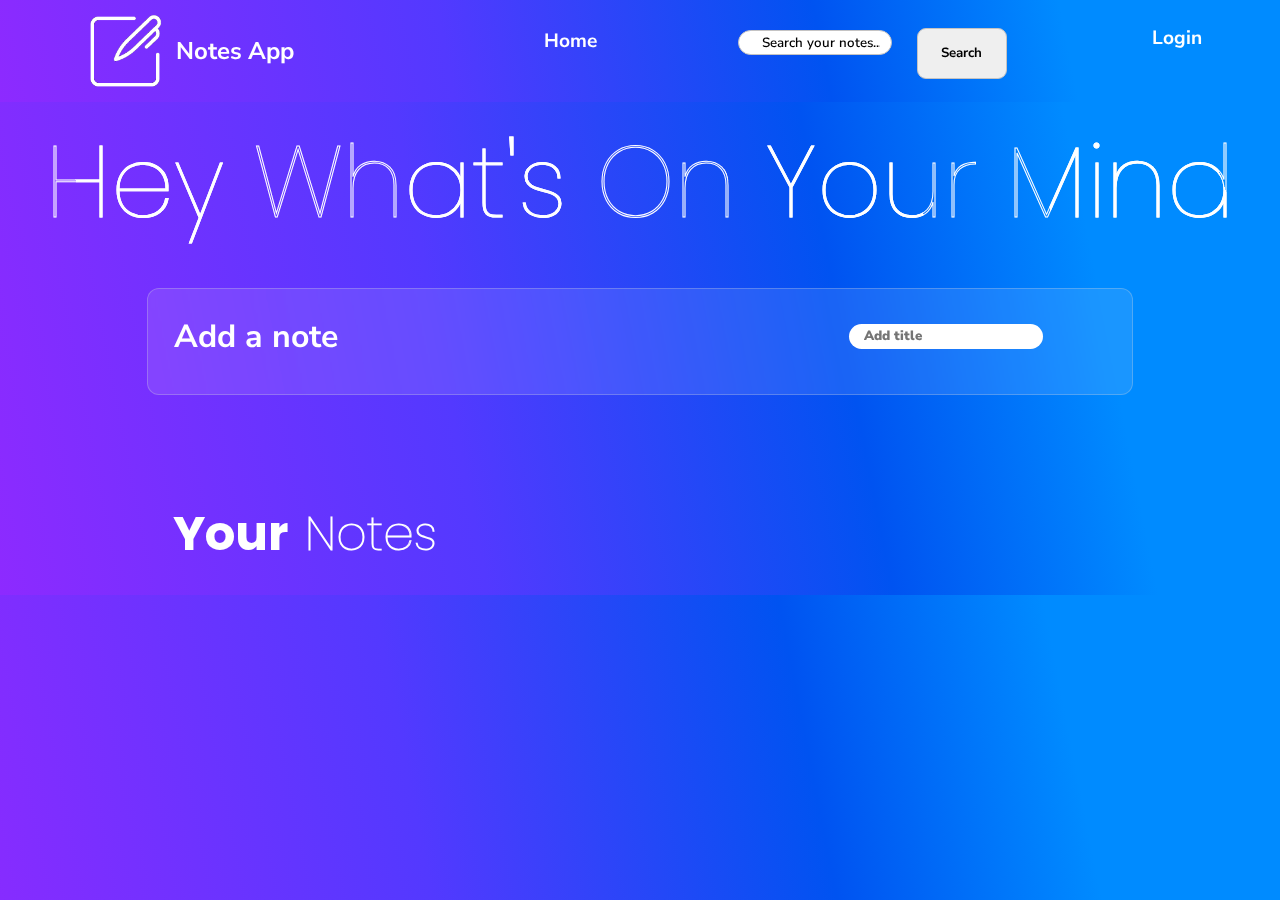
<file: home.html>
<!DOCTYPE html>
<html lang="en">

<head>
    <meta charset="UTF-8">
    <meta http-equiv="X-UA-Compatible" content="IE=edge">
    <meta name="viewport" content="width=device-width, initial-scale=1.0">
    <link rel="shortcut icon" href="/Resources/image.png" type="image/x-icon">
    <link rel="stylesheet" href="home.css">
    <link rel="stylesheet" href="home-responsive.css">
    <link rel="stylesheet" href="classes.css">
    <title>Notes App</title>
</head>

<body>

    <!-- Navbar -->
    <nav>
        <div class="navbar">
            <div class="logo pointer">
                <img src="/Resources/gif-2.gif" alt="" id="gif" class="mt-1">
                <h2 class="center-vertical ml-1 color-white">Notes App</h2>
            </div>

            <div class="Icons">
                <img src="/Resources/hamb.png" alt="" id="hamb">
                <!-- Cross Icon -->
                <img src="/Resources/cross.png" alt="" id="cross" class="none">
            </div>

            <!-- Nav-Items -->

            <div class="nav-items y-2px" id="navItems">
                <ul>

                    <li><a href="#">Home</a></li>

                    <!-- Search bar -->
                    <div class="search pointer" id="search">
                        <input type="Search" placeholder="Search your notes..." id="searchTxt">
                    </div>

                    <!-- Button -->

                    <div class=" center-vertical ">
                        <button class="btn">Search</button>
                    </div>
                </ul>
            </div>

            <div class="login" id="navLogin">
                <div class="login">
                    <lord-icon src="https://cdn.lordicon.com/bhfjfgqz.json" trigger="hover" colors="primary:#ffffff"
                        state="hover" class="lord-icon pointer">
                    </lord-icon>
                    <ul>
                        <li><a href="#">Login</a></li>
                    </ul>
                </div>
            </div>

    </nav>


    <!-- Main Section -->

    <div class="options none" id="options">
        <ul class="list-style pr-2 overflow">
            <li><a href="#">Home</a></li>
        </ul>

        <div class="pointer pr-2" id="search">
            <input type="Search" placeholder="Search your notes..." id="searchTxt">
        </div>

        <!-- Button -->

        <div class="btn-div pr-2 center-vertical ">
            <button class="btn">Search</button>
        </div>
        </ul>
    </div>
    </div>

    </div>

    <section class="section-height" id="section">
        <div class="txt center-horizontal">
            <h1>Hey What's On Your Mind</h1>
        </div>
        <div class="container-wrapper center-horizontal">
            <div class="container p-2">
                <div class="card">
                    <div class="card-body p-2">
                        <div class="title space-between">
                            <h5 class="card-title color-white inline">Add a note</h5>
                            <div class="title-and-plus-icon center-vertical">
                                <div class="input-title ">
                                    <input type="text" id="noteTitle" placeholder="Add title" required>
                                    <!-- <button class="title-btn">  -->
                                    <div class="plus-icon">
                                        <div class="error none" id="error">
                                            <lord-icon src="https://cdn.lordicon.com/bmnlikjh.json" trigger="loop"
                                                colors="primary:#c71f16" state="hover-1" style="width:50px;height:35px">
                                            </lord-icon>
                                        </div>
                                        <img src="/Resources/plus.png" alt=""
                                            class=" hidden pointer opacity-animation" id="plus">
                                    </div>
                                    <!-- </button>  -->
                                </div>
                            </div>
                        </div>
                        <div class="form-group none center-horizontal mt-1" id="form">
                            <textarea class="form-control " id="addTxt" rows="5" cols="107"></textarea>
                        </div>
                    </div>
                    <div class="notes-btn none space-between" id="notesBtn">
                        <button class="btn" id="addBtn">Save Note</button>
                        <button class="btn" id="clearBtn">Clear all Notes</button>
                    </div>
                </div>
                <div class="Your Notes">
                    <div class="notes-txt ml-2 ">
                        <h1>Your</h1>
                        <h1>Notes</h1>
                    </div>
                </div>
                <div class="" id="notes">
                    <!-- <div class="no-notes color-white p-2">
                        <span>Nothing to show! Use "Add a Note" section above to add notes.</span>
                    </div> -->
                </div>
            </div>
        </div>
        </div>
    </section>


</body>
<script src="home.js"></script>
<script src="https://cdn.lordicon.com/qjzruarw.js"></script>

</html>
</file>
<file: home.css>
@import url('https://fonts.googleapis.com/css2?family=Nunito+Sans:wght@200&family=PT+Sans+Narrow&display=swap');
@import url('https://fonts.googleapis.com/css2?family=Poppins&display=swap');

* {
    margin: 0%;
    padding: 0%;
    box-sizing: border-box;
    font-family: 'Nunito Sans', sans-serif;
    /* border: 2px solid; */
    /* background: rgb(141, 42, 255);
    background: linear-gradient(79deg, rgba(141, 42, 255, 1) 0%, rgba(83, 57, 255, 1) 35%, rgba(0, 83, 241, 1) 64%, rgba(0, 139, 255, 1) 83%); */
}

body{
    background: rgb(141, 42, 255);
    background: linear-gradient(79deg, rgba(141, 42, 255, 1) 0%, rgba(83, 57, 255, 1) 35%, rgba(0, 83, 241, 1) 64%, rgba(0, 139, 255, 1) 83%);
    animation: fadeInAnimation ease 3s;
}
@keyframes fadeInAnimation {
    0% {
        opacity: 0;
    }
    100% {
        opacity: 1;
     }
}

/* Navbar */

.navbar {
    display: flex;
    justify-content: space-evenly;
    background: rgb(141, 42, 255);
    background: linear-gradient(79deg, rgba(141, 42, 255, 1) 0%, rgba(83, 57, 255, 1) 35%, rgba(0, 83, 241, 1) 64%, rgba(0, 139, 255, 1) 83%);
    height: 4.5vw;
}

/* Logo */


.logo {
    display: flex;
}

.logo img {
    -webkit-filter: invert(100%);
    /* Safari/Chrome */
    filter: invert(100%);
    width: 3vw;
    height: 4vw;
    padding-bottom: 1vw;
}

.hamb-img{
    display: flex;
    justify-content: end;
}

.options{
    display: flex;
    background: rgba(0, 0, 0, 0.6);
    /* height: 12vw; */
    padding: 3vw;
    justify-content: space-between;
    animation: slide ease 0.5s;
}

@keyframes slide {
    0% {
        height: 0vw;
    }
    100% {
        height: 10vw;
     }
}

.options a{
    color: #fff;
    text-decoration: none;
}

#search, .btn-div{
    overflow: hidden;
}


#hamb, #cross{
    -webkit-filter: invert(100%);
    /* Safari/Chrome */
    filter: invert(100%);
}


/* .btn-opt{
    width: 18vw;
    border-radius: 9px;
    border: 1px solid #c4c3c3;
    color: #000;
    font-weight: 700;
    cursor: pointer;
    transition: 0.3s ease-in-out;
} */

/* Nav-items  */

.nav-items{
    display: grid;
    place-content: center;
}

.nav-items ul {
    display: flex;
    list-style: none;
    font-size: 1.2em;
}

.nav-items ul li {
    cursor: pointer;
    font-weight: bold;
    margin-left: 6vw;
    margin-right: 11vw;
    transition: 0.3s ease-in-out;
}

.nav-items ul li:hover {
    letter-spacing: 2px;
}

.nav-items ul li a {
    color: #fff;
    text-decoration: none;
    position: relative;
}

.nav-items ul li a::after {
    content: "";
    width: 0%;
    height: 3px;
    position: absolute;
    bottom: -5px;
    left: 50%;
    transform: translateX(-50%);
    background-color: #fff;
    transition: width 0.3s ease-in-out;
}

.nav-items ul li a:hover::after {
    width: 50%;
}


/* Search Bar */


.search {
    padding-right: 2vw;
}

.search input {
    height: 2vw;
    border-radius: 1vw;
    width: 11vw;
    border: 1px solid #c4c3c3;
    font-weight: 600;
    padding: 10px;
}

.search ::placeholder {
    color: #000;
    position: relative;
    left: 1vw;
}

.search ::placeholder :hover {
    letter-spacing: 2px;
}


/* login */

.lord-icon{
    /* transform: translate(1.3vw, 1.3vw); */
    width: 50px;
    height: 35px;
}


.login{
    display: flex;
    transform: translate(0, 10px);
}

.login ul {
    list-style: none;
    font-size: 1.2em;
    transform: translate(9px, 7px);
}

.login ul li{
    cursor: pointer;
    font-weight: bold;
    /* margin-left: 4vw; */
    transition: 0.3s ease-in-out;
}

.login ul li a{
    color: #fff;
    text-decoration: none;
}

.login ul li:hover {
    letter-spacing: 2px;
}

.login ul li a::after {
    content: "";
    width: 0%;
    height: 3px;
    position: absolute;
    bottom: 33px;
    left: 53%;
    transform: translateX(-50%);
    background-color: #fff;
    transition: width 0.3s ease-in-out;
}

.login ul li a:hover::after {
    width: 40%;
}

/* Section */

.txt h1 {
    font-size: 100px;
    color: transparent;
    -webkit-text-stroke: 1px #fff;
    line-height: 160px;
    font-family: 'Poppins', sans-serif;
    font-weight: 100;
    background: url(/Resources/back.png);
    -webkit-background-clip: text;
    background-position: 0 0;
    animation: anime 20s linear infinite;
}

@keyframes anime {
    100% {
        background-position: 2000px 0;
    }
}


.container{
    /* border: 2px solid; */
    width: 81vw;
}
/* Add Notes Section */

/* Glassmorphism card effect */
.card {
    backdrop-filter: blur(3px) saturate(102%);
    -webkit-backdrop-filter: blur(3px) saturate(102%);
    background-color: rgba(255, 255, 255, 0.10);
    border-radius: 12px;
    border: 1px solid rgba(209, 213, 219, 0.3);
}

.card-title {
    font-size: 2em;
}

.input-title{
    display: flex;
}


.input-title input{
    padding: 10px;
    height: 2vw;
    margin-top: 9px;
    border-radius: 1vw;
    border: none;
    margin-right: 15px;
    font-weight: 600;
}

.input-title ::placeholder{
    position: relative;
    left: 5px;
    font-weight: 900;
}

.form-control {
    background-image: linear-gradient(rgba(53, 85, 131, 0.1) 0%, rgba(255, 255, 255, 0.2) 8%), url(/Resources/bg.png);
    background-position: 0 7px, 0 0;
    background-size: 100% 25px, 10% 10%;
    border-radius: 3px;
    box-shadow: 0 0 10px rgb(118 80 13 / 90%);
    font-size: 21px;
    padding-left: 15px;
    padding-top: 5px;
}


.error{
    transform: translate(0px, 10px);
    transition: 0.8s ease-in-out;
}

#plus{
    transition: 0.8s ease-in-out;
}
.error::after {
    content: "Enter a title";
    color: #FF0000;
    font-size: 1.2em;
    font-weight: 900;
    position: relative;
    text-shadow: 0px 0px 8px rgb(255 255 255);
    bottom: 10px;
}

.notes-btn {
    margin: 0 2vw;
    padding-bottom: 1vw;
}

.notes-btn button:nth-child(1){
    width: 5vw;
    height: 3vw;
}

.notes-btn button:nth-child(1):hover {
    background: #9e4ff8;
}
B
.notes-btn button:nth-child(2) {
    width: 5vw;
    height: 2.5vw;
    font-size: 13px;
}

.notes-btn button:nth-child(2):hover {
    background-color: transparent;
}

.notes-txt h1 {
    font-family: 'Poppins', sans-serif;
    padding: 1vw 0;
    color: #fff;
    font-size: 3em;
    display: inline;
}

.notes-txt h1:nth-child(2) {
    margin-left: 13px;
    -webkit-text-stroke: 1px #fff;
    color: transparent;
    font-weight: 100;
}


.noteCard {
    backdrop-filter: blur(3px) saturate(102%);
    -webkit-backdrop-filter: blur(3px) saturate(102%);
    background-color: rgba(255, 255, 255, 0.10);
    border-radius: 12px;
    border: 1px solid rgba(209, 213, 219, 0.3);
}

.card-title{
    color: #fff;
}

.card-text{
    background-image: linear-gradient(rgba(53, 85, 131, 0.1) 0%, rgba(255, 255, 255, 0.2) 8%), url(/Resources/bg.png);
    background-position: 0 7px, 0 0;
    background-size: 100% 28px, 10% 10%;
    border-radius: 3px;
    /* box-shadow: 0 0 10px rgb(118 80 13 / 90%); */
    font-size: 21px;
    padding: 15px;
    resize: both;
    overflow: auto;
    transition: 0.08s ease-in-out;
}

.btn{
    width: 4.5vw;
    height: 3vw;
    border-radius: 9px;
    border: 1px solid #c4c3c3;
    color: #000;
    font-weight: 700;
    cursor: pointer;
    transition: 0.3s ease-in-out;
}


#noteContent button{
    width: 5.5vw;
    margin-top: 1vw;
}

#noteContent button:hover{
    background: #9e4ff8;
}

.no-notes{
    backdrop-filter: blur(3px) saturate(102%);
    -webkit-backdrop-filter: blur(3px) saturate(102%);
    background-color: rgba(255, 255, 255, 0.10);
    border-radius: 12px;
    border: 1px solid rgba(209, 213, 219, 0.3);
    font-size: 2em;
    transition: 7s linear ease-in;
}

.no-notes span{
    text-shadow: 0px 0px 4px rgb(255 0 0);
    transition: 7s linear ease-in;
}


#notes{
    display: flex;
    flex-wrap: wrap;
    /* justify-content: space-evenly; */
}
</file>
<file: home-responsive.css>
@media (min-width: 280px) and (max-width: 700px) {

    .nav-items,
    .login {
        display: none;
    }

    .navbar {
        justify-content: space-between;
        height: 17vw;
    }

    .logo img {
        width: 15vw;
        height: 16vw;
    }

    .logo h2 {
        margin-top: 8vw;
    }

    #hamb {
        width: 15vw;
        height: 15vw;
    }

    #cross {
        width: 19vw;
        height: 19vw;
    }

    #search input {
        width: 50vw;
    }

    .txt h1 {
        font-size: 38px;
        color: transparent;
        -webkit-text-stroke: 1px #fff;
        line-height: 76px;
    }

    .container {
        margin-top: 7vw;
    }

    #section {
        margin-top: 10vw;
    }

    .card-title {
        font-size: 1em;
    }

    .input-title input {
        width: 34vw;
        height: 8vw;
        margin-top: 0px;
        border-radius: 3vw;
    }

    .notes-txt h1 {
        font-size: 2em;
    }

    .notes-txt {
        padding-top: 8vw;
    }

    .btn {
        width: 17vw;
        height: 7vw;
    }

    #noteContent button {
        width: 18vw;
        margin-top: 3vw;
        height: 12vw;
    }

    .notes-btn button:nth-child(1) {
        width: 16vw;
        height: 14vw;
    }

    .notes-btn button:nth-child(2) {
        width: 16vw;
        height: 14vw;
        font-size: 10px;
    }
}

@media (min-width: 400px) and (max-width: 700px) {

    .btn {
        width: 11vw;
        height: 5vw;
    }

    .notes-btn button:nth-child(1) {
        width: 11vw;
        height: 9vw;
    }

    .notes-btn button:nth-child(2) {
        width: 10vw;
        height: 9vw;
        font-size: 10px;
    }

    #noteContent button {
        width: 11vw;
        margin-top: 3vw;
        height: 7vw;
    }
}

@media (min-width: 700px) and (max-width: 800px) {

    .navbar {
        height: 8vw;
    }

    #hamb {
        display: none;
    }

    .search input {
        width: 23vw;
    }


    .login {
        display: flex;
        transform: translate(0, 6px);
    }

    .notes-txt {
        padding-top: 8vw;
    }

    .login ul {
        transform: translate(0px, 9px);
    }

    .login ul li a::after {
        bottom: 27px;
    }

    .logo img {
        -webkit-filter: invert(100%);
        filter: invert(100%);
        width: 6vw;
        height: 7vw;
        padding-bottom: 1vw;
    }


    .btn {
        width: 8vw;
        height: 7vw;
    }
}

@media (min-width: 800px) and (max-width: 1300px) {

    .navbar {
        height: 8vw;
    }

    #hamb {
        display: none;
    }

    .login {
        display: flex;
        transform: translate(0, 6px);
    }

    .logo img {
        -webkit-filter: invert(100%);
        filter: invert(100%);
        width: 6vw;
        height: 7vw;
        padding-bottom: 1vw;
    }


    .login {
        display: flex;
        transform: translate(0, 9px);
    }

    .btn {
        width: 7vw;
        height: 4vw;
    }

    .notes-txt {
        padding-top: 8vw;
    }

    .txt {
        text-align: center;
    }
}


@media (min-width: 700px) and (max-width: 2000px) {

    #hamb {
        display: none;
    }

    .search input {
        width: 12vw;
    }

    .notes-txt {
        padding-top: 8vw;
    }
}
</file>
<file: classes.css>
.center-vertical{
    display: grid;
    place-content: center;
}

.y-2px{
    transform: translate(0px, 2px);
}



.pr-2{
    padding-right: 2vw;
}


.pointer{
    cursor: pointer;
}
/* 
.section-height{
    height: 47.2vw;
} */
.space-between{
    display: flex;
    justify-content: space-between;
}

.opacity-animation{
    opacity: 0;
    animation: fadeIn 0.5s linear both;
}

@keyframes fadeIn {
    100%{
        opacity: 1;
    }
}
.center-horizontal{
    display: flex;
    justify-content: center;
}

.block{
    display: block;
}


.mt-1{
    margin-top: 1vw;
}


.inline{
    display: inline;
}

.hidden{
    visibility: hidden;
}
.none{
    display: none;
}

.mx-my{
    margin: 1vw  10px;
}
.pt-2{
    padding-top: 2vw;
}

.color-white{
    color: #fff;
}


.color-red{
    color: #FF0000;
}


.ml-1{
    margin-left: 1vw;
}


.ml-2{
    margin-left: 2vw;
}


.p-2{
    padding: 2vw;
}

.ml-10{
    margin-left: 10vw;
}

.list-style{
    list-style: none;
}
.overflow{
    overflow: hidden;
}





.btn:hover{
    background-color: #008bff;
    color: #fff;
    letter-spacing: 1px;
    font-weight: 900;
}


#title{
    font-size: 1.5em;
    padding-left: 2vw;
}
</file>
